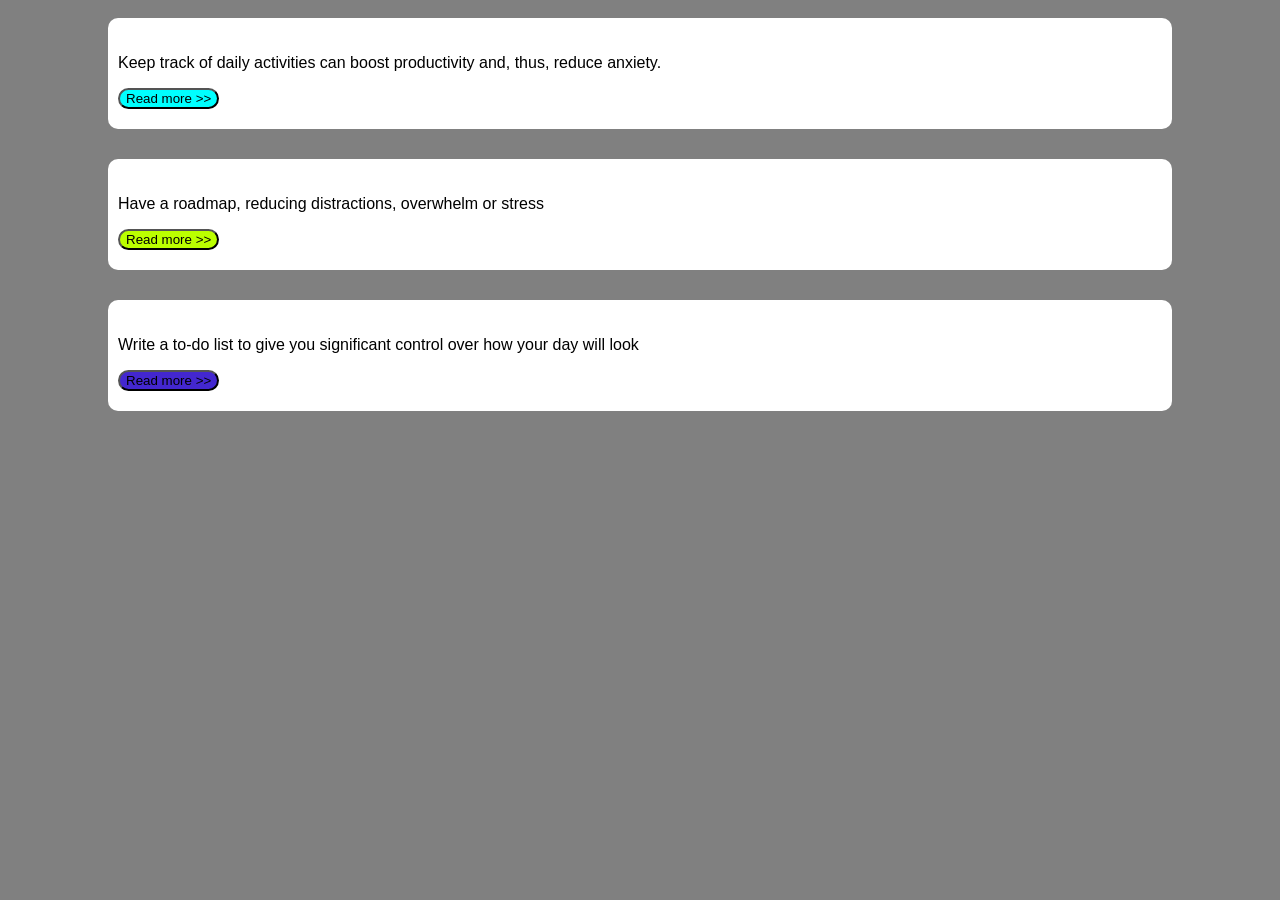
<file: EX-1/index.html>
<!DOCTYPE html>
<html lang="en">
<head>
    <meta charset="UTF-8">
    <meta http-equiv="X-UA-Compatible" content="IE=edge">
    <meta name="viewport" content="width=device-width, initial-scale=1.0">
    <link rel="stylesheet" href="style.css">
</head>
<body>

  <div id="first">
      <p>Keep track of daily activities can boost productivity and, thus, reduce anxiety.</p>
      <button id="one">Read more >></button>
  </div>
  <div id="second">
      <p>Have a roadmap, reducing distractions, overwhelm or stress</p>
      <button id="two">Read more >></button>
  </div>
  <div id="third">
      <p>Write a to-do list to give you significant control over how your day will look</p>
      <button id="three">Read more >></button>
  </div>
</body>
</html>
</file>
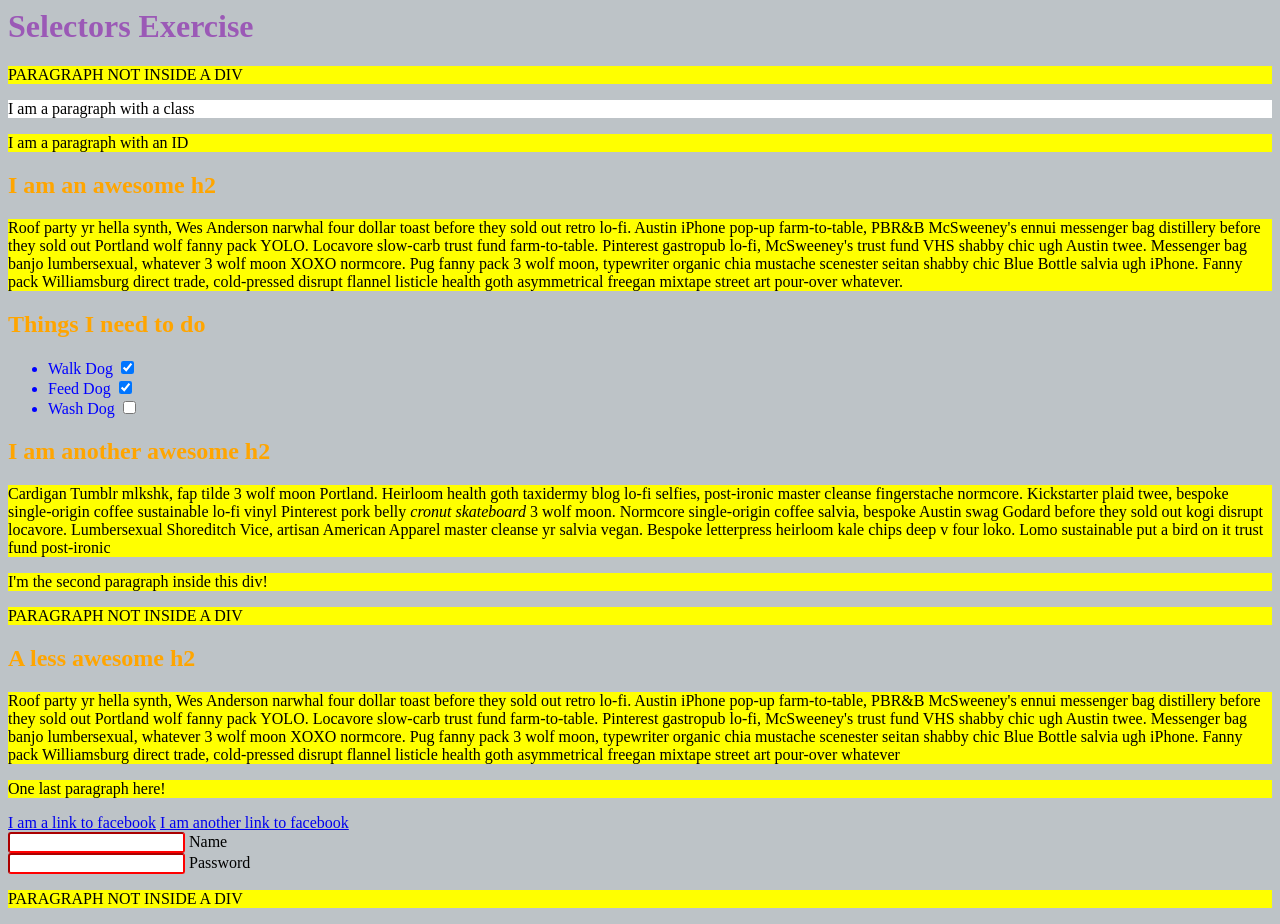
<file: EX-2/index.html>
<html>
  <head>
    <meta charset="UTF-8" />
    <title>Selectors Exercise</title>
    <link rel="stylesheet" type="text/css" href="selectors.css" />
  </head>
  <body>
    <h1>Selectors Exercise</h1>

    <p>PARAGRAPH NOT INSIDE A DIV</p>

    <div>
      <p class="hello">I am a paragraph with a class</p>
      <p id="special">I am a paragraph with an ID</p>

      <h2>I am an awesome h2</h2>

      <p>
        Roof party yr hella synth, Wes Anderson narwhal four dollar toast before
        they sold out retro lo-fi. Austin iPhone pop-up farm-to-table, PBR&B
        McSweeney's ennui messenger bag distillery before they sold out Portland
        wolf fanny pack YOLO. Locavore slow-carb trust fund farm-to-table.
        Pinterest gastropub lo-fi, McSweeney's trust fund VHS shabby chic ugh
        Austin twee. Messenger bag banjo lumbersexual, whatever 3 wolf moon XOXO
        normcore. Pug fanny pack 3 wolf moon, typewriter organic chia mustache
        scenester seitan shabby chic Blue Bottle salvia ugh iPhone. Fanny pack
        Williamsburg direct trade, cold-pressed disrupt flannel listicle health
        goth asymmetrical freegan mixtape street art pour-over whatever.
      </p>
    </div>

    <div>
      <h2>Things I need to do</h2>

      <ul>
        <li>Walk Dog <input type="checkbox" checked /></li>
        <li>Feed Dog <input type="checkbox" checked /></li>
        <li>Wash Dog <input type="checkbox" /></li>
      </ul>
    </div>

    <div>
      <h2>I am another awesome h2</h2>

      <p>
        Cardigan Tumblr mlkshk, fap tilde 3 wolf moon Portland. Heirloom health
        goth taxidermy blog lo-fi selfies, post-ironic master cleanse
        fingerstache normcore. Kickstarter plaid twee, bespoke single-origin
        coffee sustainable lo-fi vinyl Pinterest pork belly
        <em>cronut skateboard</em> 3 wolf moon. Normcore single-origin coffee
        salvia, bespoke Austin swag Godard before they sold out kogi disrupt
        locavore. Lumbersexual Shoreditch Vice, artisan American Apparel master
        cleanse yr salvia vegan. Bespoke letterpress heirloom kale chips deep v
        four loko. Lomo sustainable put a bird on it trust fund post-ironic
      </p>

      <p>I'm the second paragraph inside this div!</p>
    </div>

    <p>PARAGRAPH NOT INSIDE A DIV</p>

    <div>
      <h2>A less awesome h2</h2>

      <p>
        Roof party yr hella synth, Wes Anderson narwhal four dollar toast before
        they sold out retro lo-fi. Austin iPhone pop-up farm-to-table, PBR&B
        McSweeney's ennui messenger bag distillery before they sold out Portland
        wolf fanny pack YOLO. Locavore slow-carb trust fund farm-to-table.
        Pinterest gastropub lo-fi, McSweeney's trust fund VHS shabby chic ugh
        Austin twee. Messenger bag banjo lumbersexual, whatever 3 wolf moon XOXO
        normcore. Pug fanny pack 3 wolf moon, typewriter organic chia mustache
        scenester seitan shabby chic Blue Bottle salvia ugh iPhone. Fanny pack
        Williamsburg direct trade, cold-pressed disrupt flannel listicle health
        goth asymmetrical freegan mixtape street art pour-over whatever
      </p>

      <p>One last paragraph here!</p>

      <a href="https://www.facebook.com">I am a link to facebook</a>
      <a href="https://www.facebook.com">I am another link to facebook</a>
      <br />

      <input type="text" name="name" /><label> Name</label><br />
      <input type="password" name="password" /><label> Password</label><br />
    </div>

    <p>PARAGRAPH NOT INSIDE A DIV</p>
  </body>
</html>
</file>
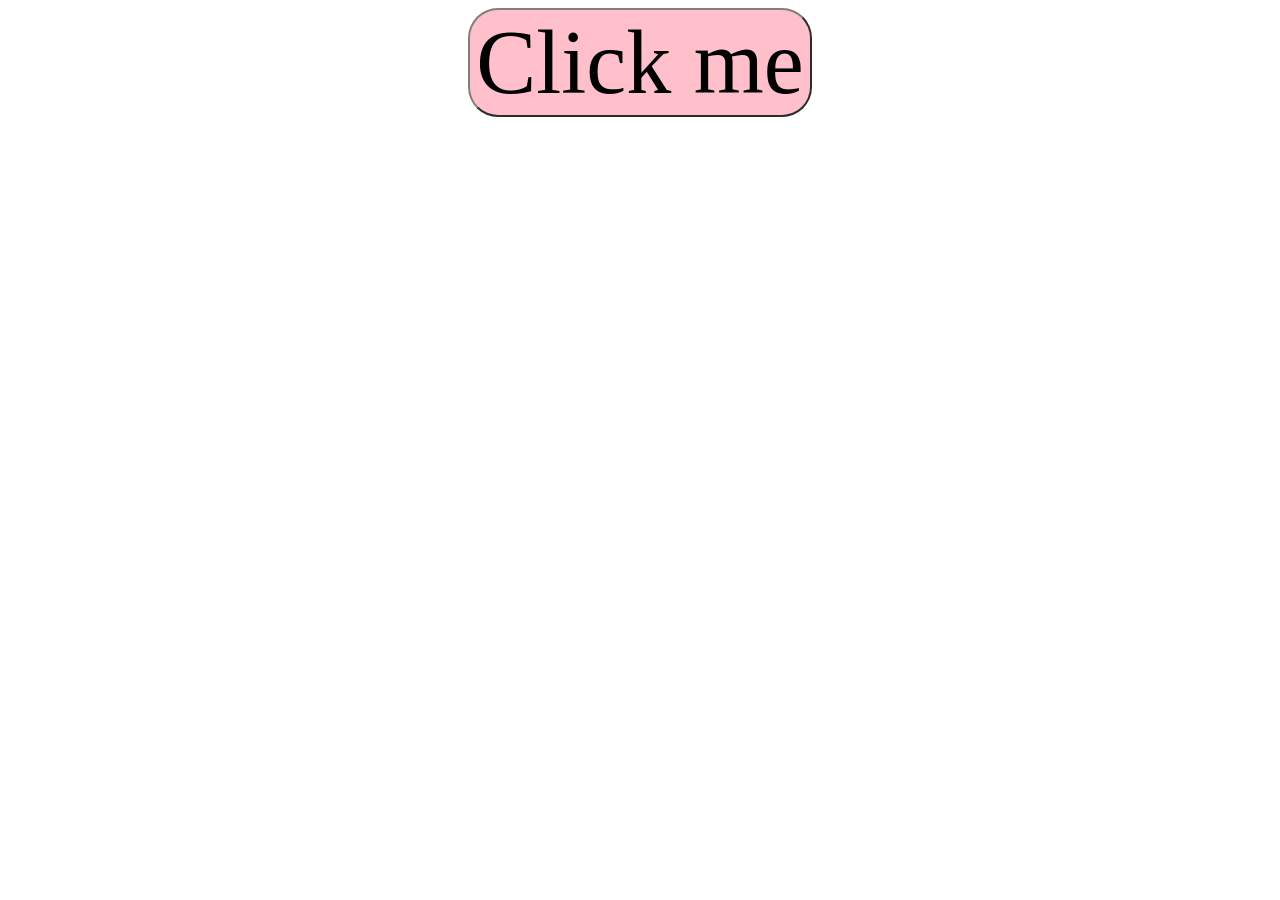
<file: EX-3/index.html>
<!DOCTYPE html>
<html lang="en">
  <head>
    <meta charset="UTF-8" />
    <link rel="stylesheet" type="text/css" href="style.css" />
  </head>
  <body>
    <button>Click me</button>
  </body>
</html>
</file>
<file: EX-1/style.css>
body {
    background: grey;
    font-family: sans-serif;
}
body{
    padding: 10px 100px 10px 100px;

}
#first{
    padding:20px 10px 20px 10px;
    background-color: white;
    border-radius: 10px;
    border-color: black;
    margin-bottom: 30px;
}
#second{
    padding:20px 10px 20px 10px;
    background-color: white;
    border-radius: 10px;
    border-color: black;
    margin-bottom: 30px;
}
#third{
    padding:20px 10px 20px 10px;
    background-color: white;
    border-radius: 10px;
    border-color: black;
    margin-bottom: 30px;
}
#one{
    background-color: aqua;
    border-radius: 30px;
    
}
#one:hover{
        background-color: red;
}
#two{
    background-color: rgb(187, 255, 0);
    border-radius: 30px;
    
}
#two:hover{
        background-color: red;
}
#three{
    background-color: rgb(67, 39, 207);
    border-radius: 30px;
    
}
#three:hover{
        background-color: red;
}
</file>
<file: EX-2/selectors.css>
/* Style the HTML elements according to the following instructions. 
DO NOT ALTER THE EXISTING HTML TO DO THIS.  WRITE ONLY CSS!*/
 

/* MANDATORY CHALLENGES */

/* Give the <body> element a background of #bdc3c7*/

/* Make the <h1> element #9b59b6*/

/* Make all <h2> elements orange */

/* Make all <li> elements blue(pick your own hexadecimal blue)*/ 

/*Change the background on every paragraph to be yellow*/

/*Make all inputs have a 3px red border*/

/* Give everything with the class 'hello' a white background*/




/* BONUS CHALLENGES */
/*You may need to research some other selectors and properties*/



/* Make all the <p>'s that are nested inside of divs 25px font(font-size: 25px)*/

/* Make only inputs with type 'text' have a gray background*/

/* Make all "checked" checkboxes have a left margin of 50px(margin-left: 50px)*/

/* Make the <label> elements all UPPERCASE without changing the HTML(definitely look this one up*/

/* Make the first letter of the element with id 'special' green and 100px font size(font-size: 100)*/

/* Make the <h1> element's color change to blue when hovered over */
body{
    background-color: #bdc3c7;

}
h1{
    color:#9b59b6

}
h2{
    color:orange;
}
li{
    color:blue;
}
p{
    background-color: yellow;
}
input{
    border-radius: 3px;
    border-color: red;
}
.hello{
    background-color: white;
}
/*bonus*/
</file>
<file: EX-3/style.css>
/* TODO */
body{
    display: flex;
    justify-content: center;
    align-items: center;
}
button{
    background-color: pink;
    font-size: 90px;
    border-radius: 30px;
    border-color: gray;
    font-family: 'Times New Roman', Times, serif;
    
}
button:hover{
    background-color: palevioletred;
    color:white;
}
</file>
